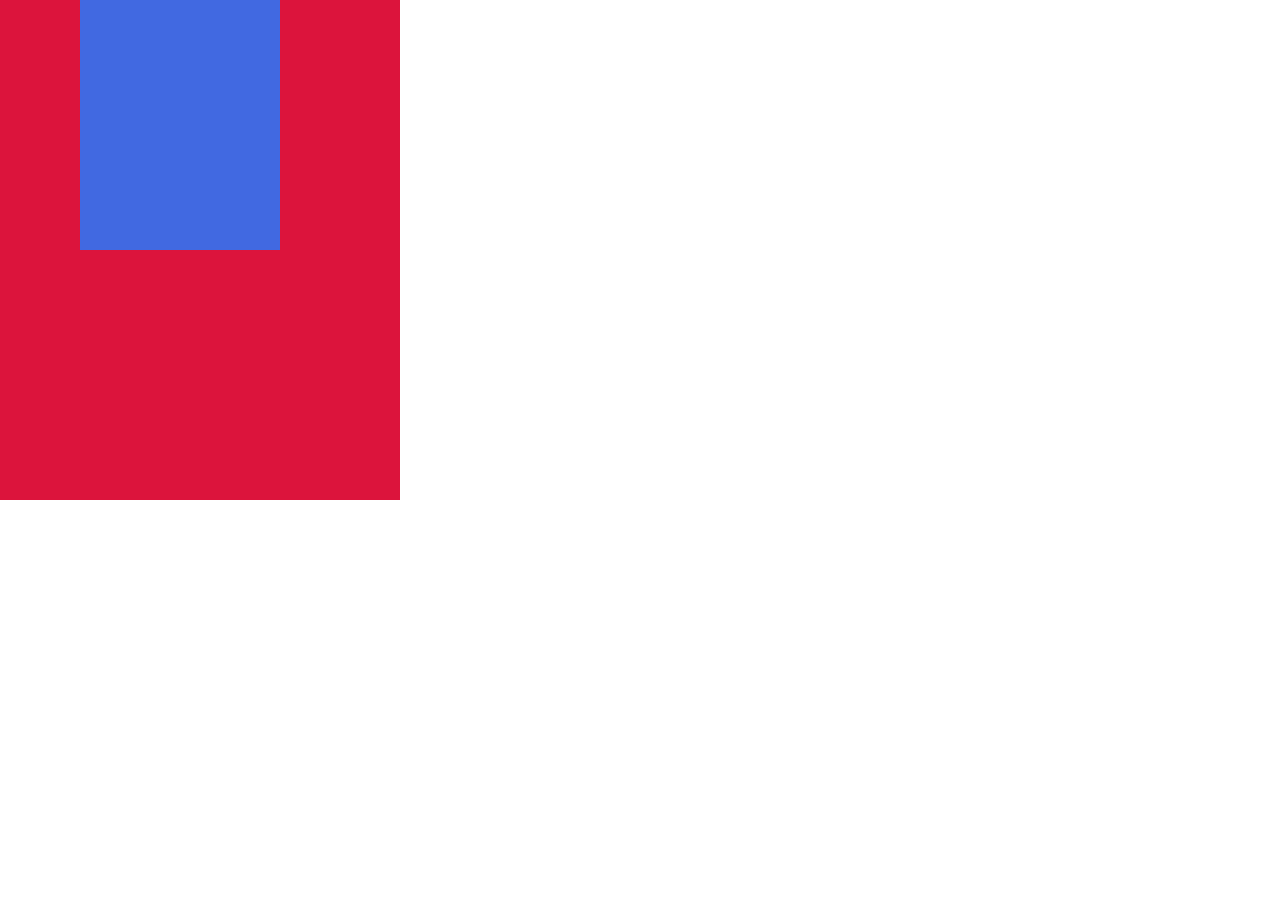
<file: img/liveClass.html>
<!DOCTYPE html>
<html lang="en">
<head>
    <meta charset="UTF-8">
    <meta name="viewport" content="width=device-width, initial-scale=1.0">
    <title>Document</title>
    <link rel="stylesheet" href="liveClass.css">
</head>
<body>
    <div id="parent">
        <div id="child">
            
        </div>
    </div>
</body>
</html>
</file>
<file: img/liveClass.css>
*{
    margin: 0;
    padding: 0;
    box-sizing: border-box;
    font-family: "Helvetica Now Display";
}
html,body{
    height: 100%;
    width: 100%;
}
#parent{
    width: 400px;
    height: 500px;
    background-color: crimson;
    position: relative;
}
#child{
    width: 50%;
    height: 50%;
    background-color: royalblue;
    position: absolute;
    left:20%
}
</file>
